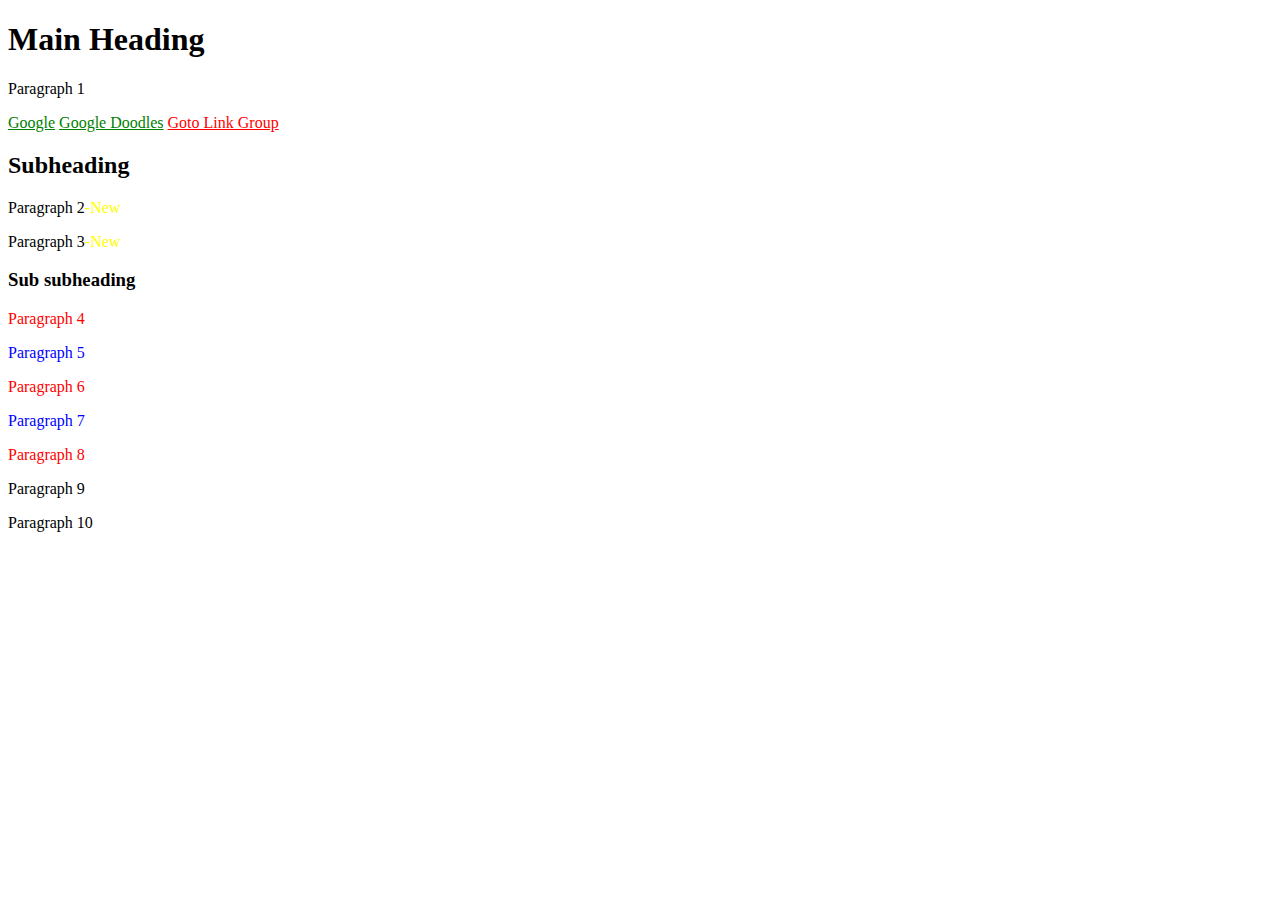
<file: A1/index.html>
<!DOCTYPE html>
<html lang="en">

<head>
    <meta charset="UTF-8">
    <title>Assignment 1</title>
    <style>
        a:link {
            color: green;
        }
        a:visited {
            color: green;
        }
        a:last-of-type{
            color: red;
        }
        #second-div p:nth-child(odd){
            color: blue;
        }
        #second-div p:nth-child(even){
            color: red;
        }
        div#first-div p:nth-of-type(2)::after{
            content: "-New";
            color: yellow;
        }
        div#first-div p:nth-of-type(1)::after{
            content: "-New";
            color: yellow;
        }
        div#second-div p:nth-of-type(2)::after{
            content:"";
        }
        div#second-div p:nth-of-type(1)::after{
            content:"";
        }
        body p:last-child:hover::first-line{
            font-style: italic ;
        }
    </style>
</head>

<body>
    <h1>Main Heading</h1>
    <p>Paragraph 1</p>
    <a href="https://www.google.com/">Google</a>
    <a href="https://www.google.com/doodles">Google Doodles</a>
    <a href="https://www.link-group.eu/" target="_blank">Goto Link Group</a>
    <div id="first-div">
        <h2>Subheading</h2>
        <p>Paragraph 2</p>
        <p>Paragraph 3</p>
        <div id="second-div">
            <h3>Sub subheading</h3>
            <p>Paragraph 4</p>
            <p>Paragraph 5</p>
            <p>Paragraph 6</p>
            <p>Paragraph 7</p>
            <p>Paragraph 8</p>
        </div>
    </div>
    <p>Paragraph 9</p>
    <p>Paragraph 10</p>
</body>

</html>
</file>
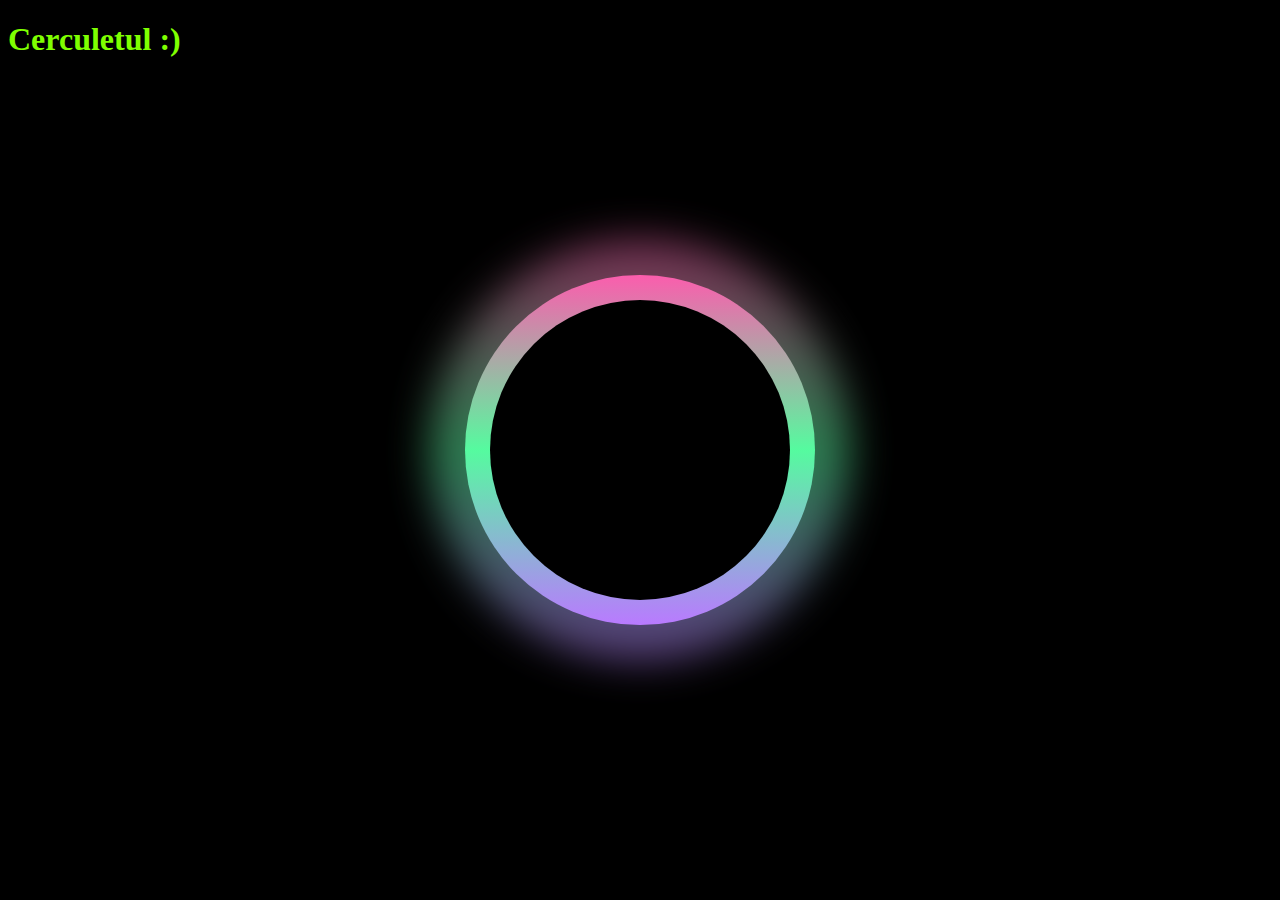
<file: A2/index.html>
<!DOCTYPE html>
<html lang="en">
<head>
    <meta charset="UTF-8">
    <link rel="stylesheet" type="text/css" href="style.css">
    <title>Assignment 2</title>
</head>
<body>
    <h1>Cerculetul :)</h1>
    <div id="cerc-principal">

    </div>
    <div id="cerc-secundar">
        <div id="cerc-negru">
            
        </div>
    </div>
</body>
</html>
</file>
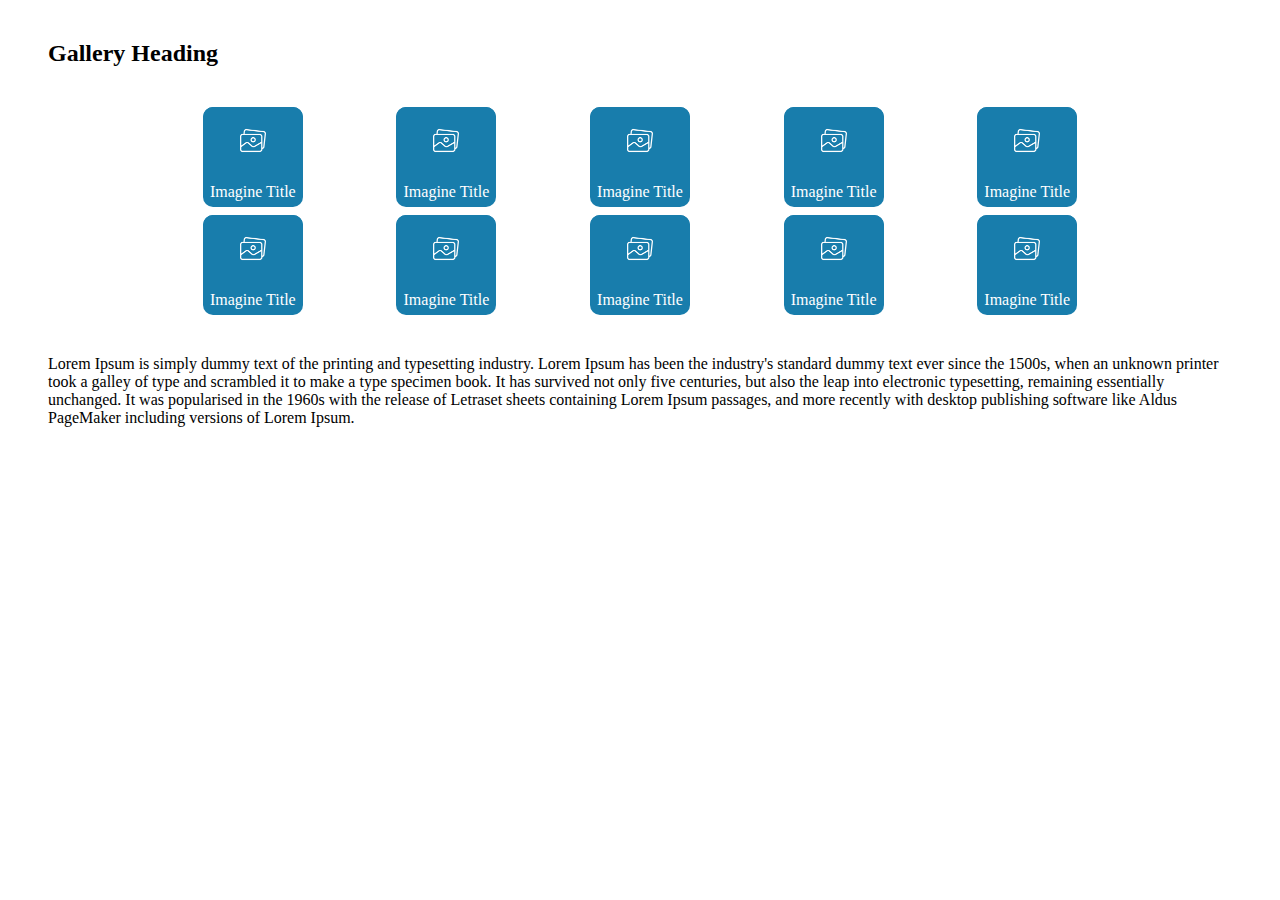
<file: A3/index.html>
<!DOCTYPE html>
<html lang="en">
<head>
    <meta charset="UTF-8">
    <link rel="stylesheet" type="text/css" href="style.css">
    <title>Assignment 3</title>
</head>
<body>
    <h2>Gallery Heading</h2>
    <div id="container">
        <div class="box">
            <div class="topofbox">
                <img src="./img/placeholder-image.png">
            </div>
            <div class="bottomofbox">
                Imagine Title
            </div>
        </div>
        <div class="box">
            <div class="topofbox">
                <img src="./img/placeholder-image.png">
            </div>
            <div class="bottomofbox">
                Imagine Title
            </div>
        </div>
        <div class="box">
            <div class="topofbox">
                <img src="./img/placeholder-image.png">
            </div>
            <div class="bottomofbox">
                Imagine Title
            </div>
        </div>
        <div class="box">
            <div class="topofbox">
                <img src="./img/placeholder-image.png">
            </div>
            <div class="bottomofbox">
                Imagine Title
            </div>
        </div>
        <div class="box">
            <div class="topofbox">
                <img src="./img/placeholder-image.png">
            </div>
            <div class="bottomofbox">
                Imagine Title
            </div>
        </div>
        <div class="box">
            <div class="topofbox">
                <img src="./img/placeholder-image.png">
            </div>
            <div class="bottomofbox">
                Imagine Title
            </div>
        </div>
        <div class="box">
            <div class="topofbox">
                <img src="./img/placeholder-image.png">
            </div>
            <div class="bottomofbox">
                Imagine Title
            </div>
        </div>
        <div class="box">
            <div class="topofbox">
                <img src="./img/placeholder-image.png">
            </div>
            <div class="bottomofbox">
                Imagine Title
            </div>
        </div>
        <div class="box">
            <div class="topofbox">
                <img src="./img/placeholder-image.png">
            </div>
            <div class="bottomofbox">
                Imagine Title
            </div>
        </div>
        <div class="box">
            <div class="topofbox">
                <img src="./img/placeholder-image.png">
            </div>
            <div class="bottomofbox">
                Imagine Title
            </div>
        </div>
    </div>
    <p>Lorem Ipsum is simply dummy text of the printing and typesetting industry. Lorem Ipsum has been the industry's standard dummy text ever since the 1500s, when an unknown printer took a galley of type and scrambled it to make a type specimen book. It has survived not only five centuries, but also the leap into electronic typesetting, remaining essentially unchanged. It was popularised in the 1960s with the release of Letraset sheets containing Lorem Ipsum passages, and more recently with desktop publishing software like Aldus PageMaker including versions of Lorem Ipsum.</p>
</body>
</html>
</file>
<file: A2/style.css>
body{
    background-color: black;
    color: chartreuse;
}
#cerc-principal{
    width: 420px;
    height: 420px;
    border-radius: 50%;
    top: 50%;
    left: 50%;
    transform: translate(-50%, -50%);
    position: absolute;
    background-image: linear-gradient(#fb5dad, #55fb9f, #b97aff);
    animation-name: animation;
    animation-duration: 1s;
    animation-iteration-count: infinite;
    animation-fill-mode: forwards;
    filter: blur(20px) opacity(0.5);
}

#cerc-secundar{
    width: 350px;
    height: 350px;
    border-radius: 50%;
    top: 50%;
    left: 50%;
    transform: translate(-50%, -50%);
    position:absolute;
    background-image: linear-gradient(#fb5dad, #55fb9f, #b97aff);
    filter: none;
    animation-name: animation;
    animation-duration: 1s;
    animation-iteration-count: infinite;
    animation-fill-mode: forwards;
    
}

#cerc-negru{
    width: 300px;
    height: 300px;
    border-radius: 50%;
    background-color: black;
    top: 50%;
    left: 50%;
    transform: translate(-50%, -50%);
    position: absolute;
}
@keyframes animation {
    from{
        transform: translate(-50%, -50%) rotate(360deg);
    }
}
</file>
<file: A3/style.css>
#container{
    max-width: 960px;
    width: 90%;
    margin: 0 auto;
     
    display: grid;
    grid-template-columns: repeat(5, 1fr);
    grid-gap: 8px;
    justify-items: center;

}
.box{
    display: grid;
    width: 100px;
    height: 100px;
    background-color: rgb(24, 125, 172);
    grid-template-areas: 
        ".topofbox topbox"
        ".bottomofbox bottombox";
    border-radius: 10px;
}
.topofbox{
    grid-area: topbox;
    background-color: rgb(24, 125, 172);
    border-top-left-radius: 10px;
    border-top-right-radius: 10px;
}
img{
    width: 100%;
}
.bottomofbox{
    grid-area: bottombox;
    color: white;
    text-align: center;
}
p{
    margin: 40px;
}
h2{
    margin: 40px;
}
@media screen and (max-width: 1024px) {
    #container {
    grid-template-columns: repeat(3, 1fr);
    }
    }
     
     
@media screen and (max-width: 600px) {
    #container {
    grid-template-columns: repeat(1, 1fr);
    }
    }
</file>
